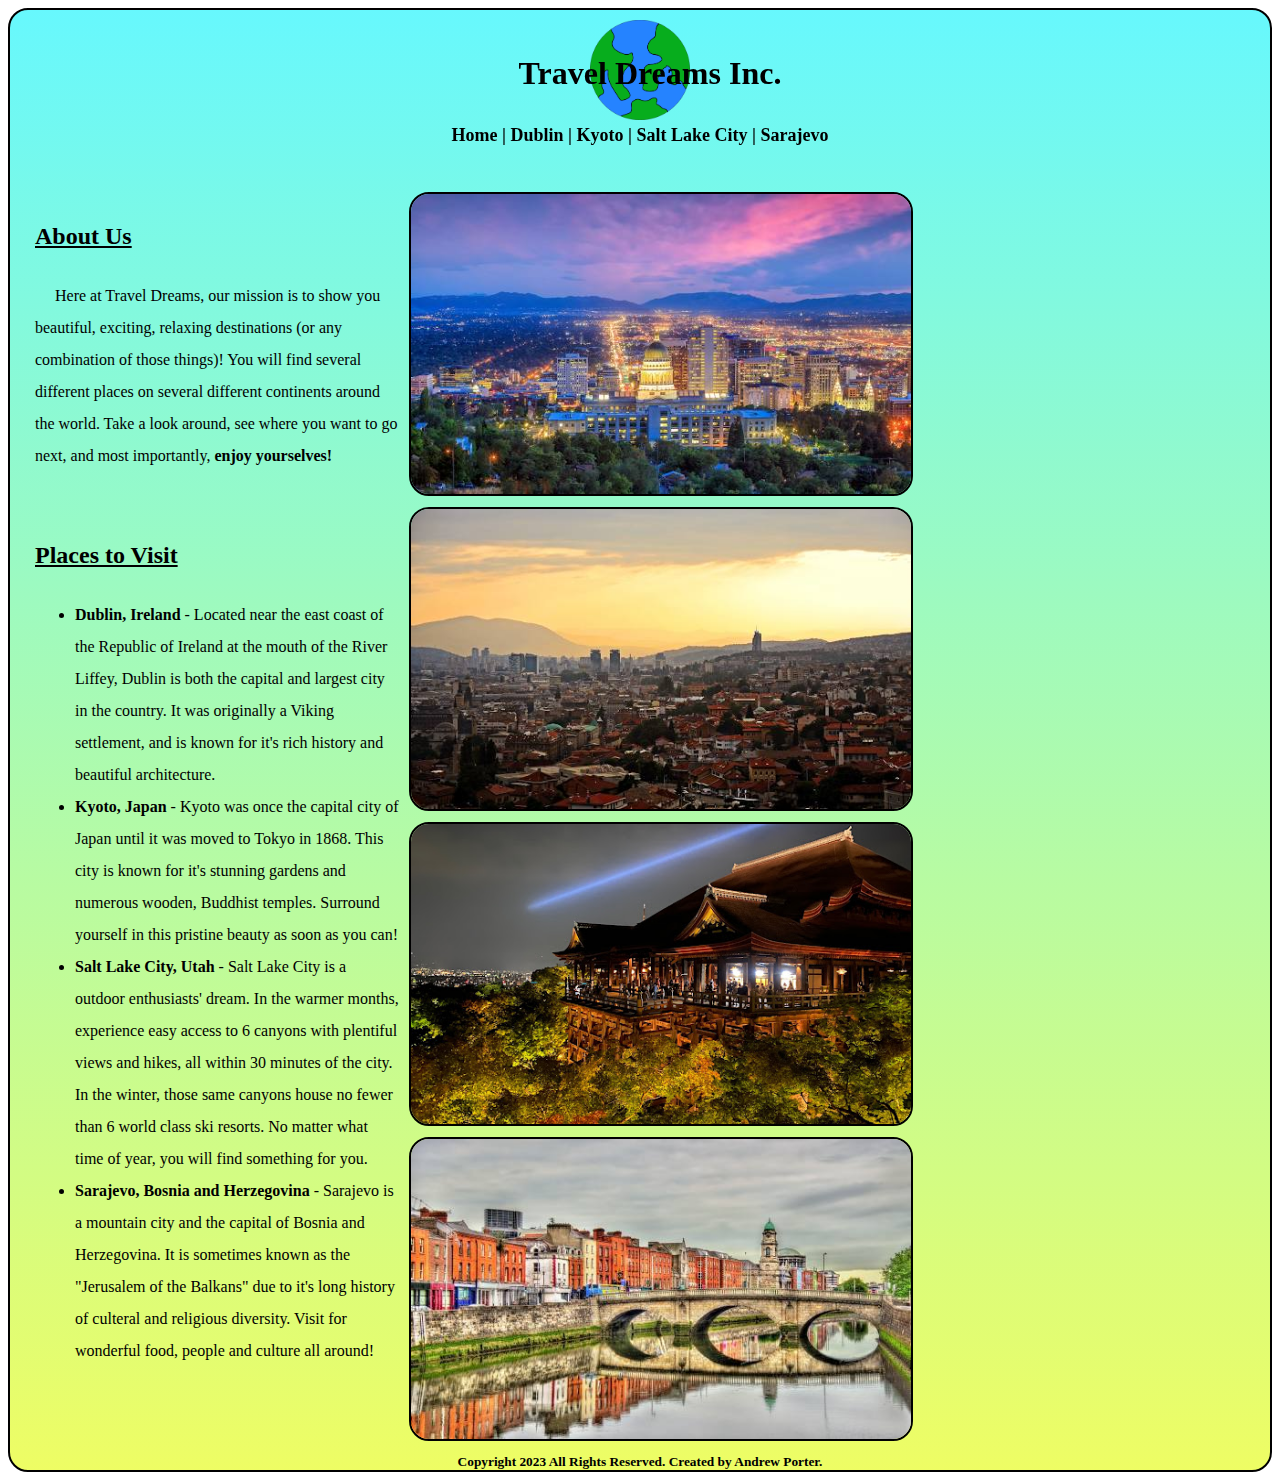
<file: index.html>
<!DOCTYPE html>
<html>
    <head>
        <script src="/main.js"></script>
        <link rel="stylesheet" href="/styles.css">
        <link rel="icon" href="/Media/planetEarthTest.png" type="image/icon type">
        <title>Travel Dreams Inc.</title>
    </head>
    <div id="main">
        <header id="myHeader">
            <div class="logo">
                <p id="companyTitle">Travel Dreams Inc.</p>
                <img id="logoYo" src="/Media/planetEarthTest.png">
            </div>
            <div class="navigationBar">
                <nav>
                    <a href="/index.html">Home</a> | 
                    <a href="/Pages/dublin.html">Dublin</a> | 
                    <a href="/Pages/kyoto.html">Kyoto</a> | 
                    <a href="/Pages/saltLake.html">Salt Lake City</a> | 
                    <a href="/Pages/sarajevo.html">Sarajevo</a>
                </nav> 
            </div>
        </header>
        <br/><br/>
        <body>
            <div class="mainPage">
                <div class="aboutCompany">
                    <h2>About Us</h2>
                    <p>Here at Travel Dreams, our mission is to show you beautiful, exciting, relaxing destinations (or any combination of those things)! You will find several different places on several different continents around the world. Take a look around, see where you want to go next, and most importantly, <strong>enjoy yourselves!</strong></p>
                </div>
                <div class="picGrid">                   
                    <img id="test" alt="Utah State Capitol" src="/Media/SLC/SLC DT.png">
                    <img alt="Sarajevo Skyline" src="/Media/Sarajevo/Sarajevo Again.jpg">
                    <img alt="Kyoto Temple" src="/Media/Kyoto/Kyoto Temple n Skyline.png">
                    <img alt="Dublin Ireland" src="/Media/Dublin/dublin ireland.png">
                </div>
                <div class="locationLinks">
                    <h2>Places to Visit</h2>
                    <ul>
                        <li><strong><a href="/Pages/dublin.html">Dublin, Ireland</a></strong> - Located near the east coast of the Republic of Ireland at the mouth of the River Liffey, Dublin is both the capital and largest city in the country. It was originally a Viking settlement, and is known for it's rich history and beautiful architecture.</li>
                        <li><strong><a href="/Pages/kyoto.html">Kyoto, Japan</a></strong> - Kyoto was once the capital city of Japan until it was moved to Tokyo in 1868. This city is known for it's stunning gardens and numerous wooden, Buddhist temples. Surround yourself in this pristine beauty as soon as you can!</li>
                        <li><strong><a href="/Pages/saltLake.html">Salt Lake City, Utah</a></strong> - Salt Lake City is a outdoor enthusiasts' dream. In the warmer months, experience easy access to 6 canyons with plentiful views and hikes, all within 30 minutes of the city. In the winter, those same canyons house no fewer than 6 world class ski resorts. No matter what time of year, you will find something for you.</li>
                        <li><strong><a href="/Pages/sarajevo.html">Sarajevo, Bosnia and Herzegovina</a></strong> - Sarajevo is a mountain city and the capital of Bosnia and Herzegovina. It is sometimes known as the "Jerusalem of the Balkans" due to it's long history of culteral and religious diversity. Visit for wonderful food, people and culture all around!</li>
                    </ul>
                </div>
            </div>
        </body>
        <footer>
            <small>Copyright 2023 All Rights Reserved. Created by Andrew Porter.</small>
        </footer>
    </div>
</html>
</file>
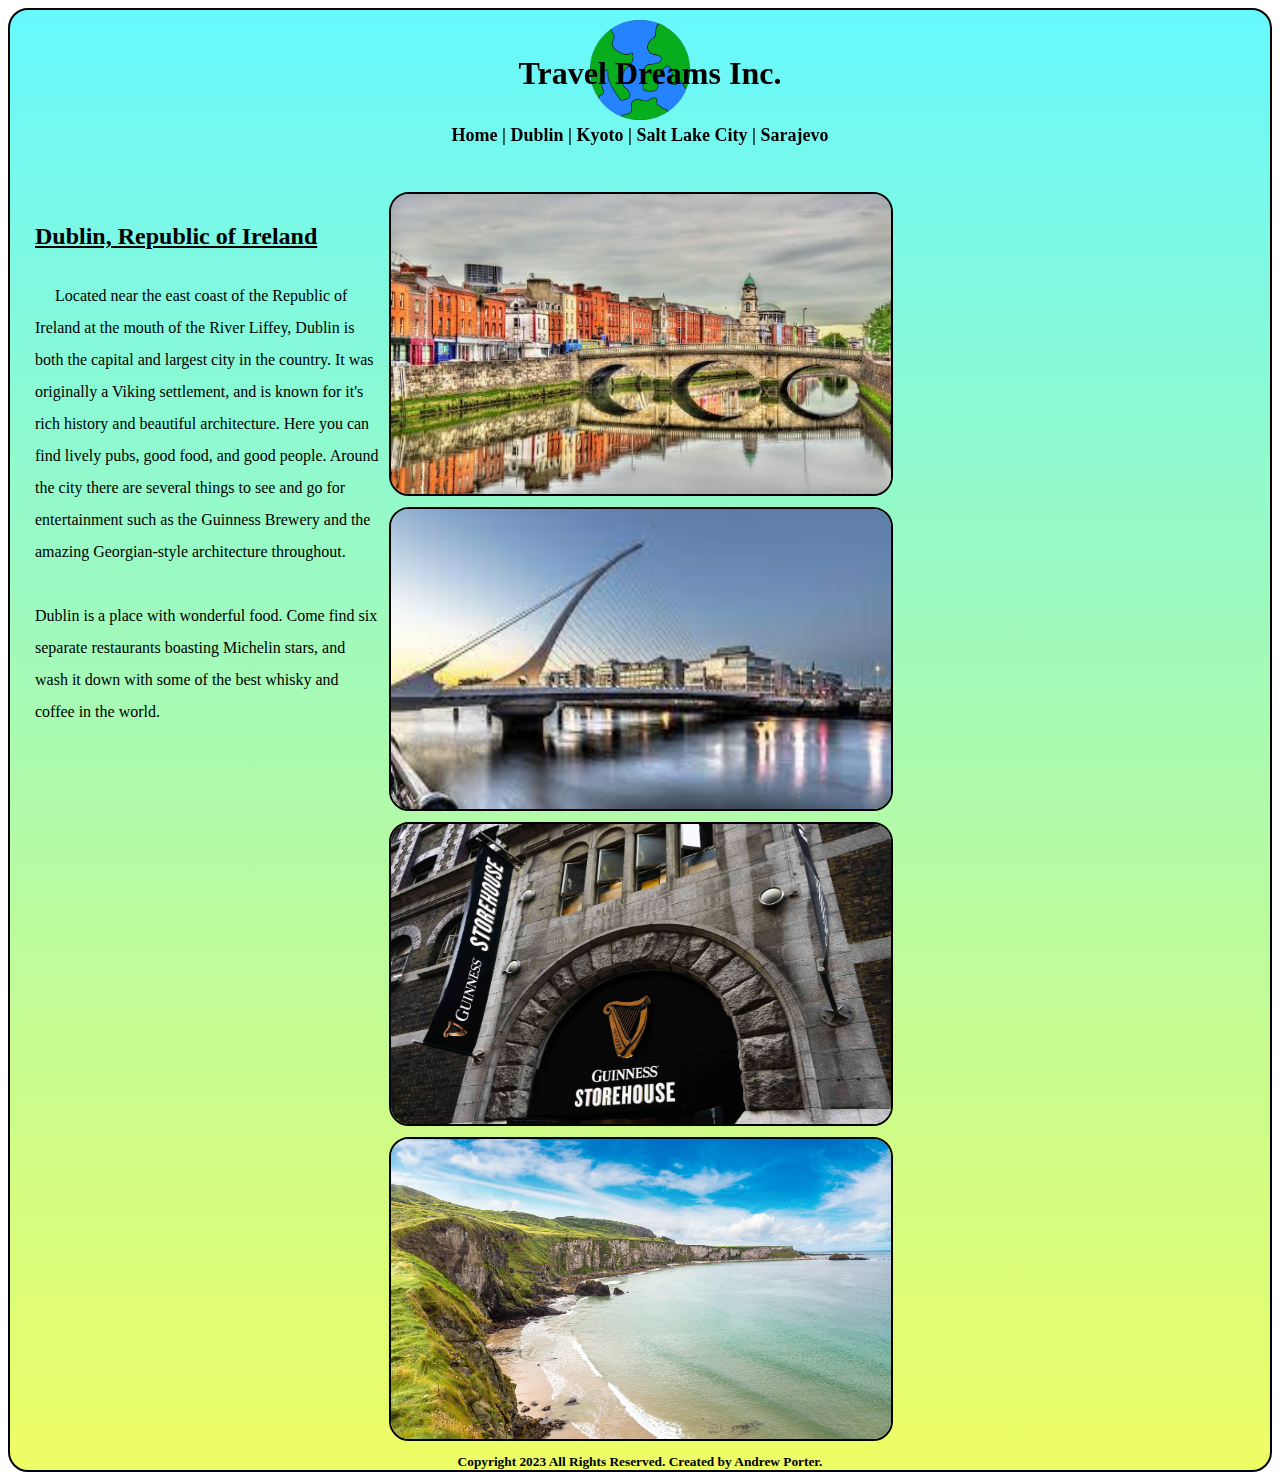
<file: Pages/dublin.html>
<!DOCTYPE html>
<html>
    <head>
        <script src="/main.js"></script>
        <link rel="stylesheet" href="/styles.css">
        <link rel="icon" href="/Media/planetEarthTest.png" type="image/icon type">
        <title>Travel Dreams Inc.</title>
    </head>
    <div id="main">
        <header id="myHeader">
            <div class="logo">
                <p id="companyTitle">Travel Dreams Inc.</p>
                <img id="logoYo" src="/Media/planetEarthTest.png">
            </div>
            <div class="navigationBar">
                <nav>
                    <a href="/index.html">Home</a> | 
                    <a href="/Pages/dublin.html">Dublin</a> | 
                    <a href="/Pages/kyoto.html">Kyoto</a> | 
                    <a href="/Pages/saltLake.html">Salt Lake City</a> | 
                    <a href="/Pages/sarajevo.html">Sarajevo</a>
                </nav> 
            </div>
        </header>
        <br/><br/>
        <body>
            <div class="locationPage">
                <div class="locationLinks">
                    <h2>Dublin, Republic of Ireland</h2>
                    <p>Located near the east coast of the Republic of Ireland at the mouth of the River Liffey, Dublin is both the capital and largest city in the country. It was originally a Viking settlement, and is known for it's rich history and beautiful architecture.
                        Here you can find lively pubs, good food, and good people. Around the city there are several things to see and go for entertainment such as the Guinness Brewery and the amazing Georgian-style architecture throughout.
                        <br><br>
                        Dublin is a place with wonderful food. Come find six separate restaurants boasting Michelin stars, and wash it down with some of the best whisky and coffee in the world.
                </div>
                <div class="picGrid">                   
                    <img id="test" alt="Dublin " src="/Media/Dublin/dublin ireland.png">
                    <img alt="Dublin Bridge" src="/Media/Dublin/dublinBridge.png">
                    <img alt="Guinness" src="/Media/Dublin/guinness.png">
                    <img alt="Arches National Park" src="/Media/Dublin/irishCoast.png">
                </div>
            </div>
        </body>
        <footer>
            <small>Copyright 2023 All Rights Reserved. Created by Andrew Porter.</small>
        </footer>
    </div>
</html>
</file>
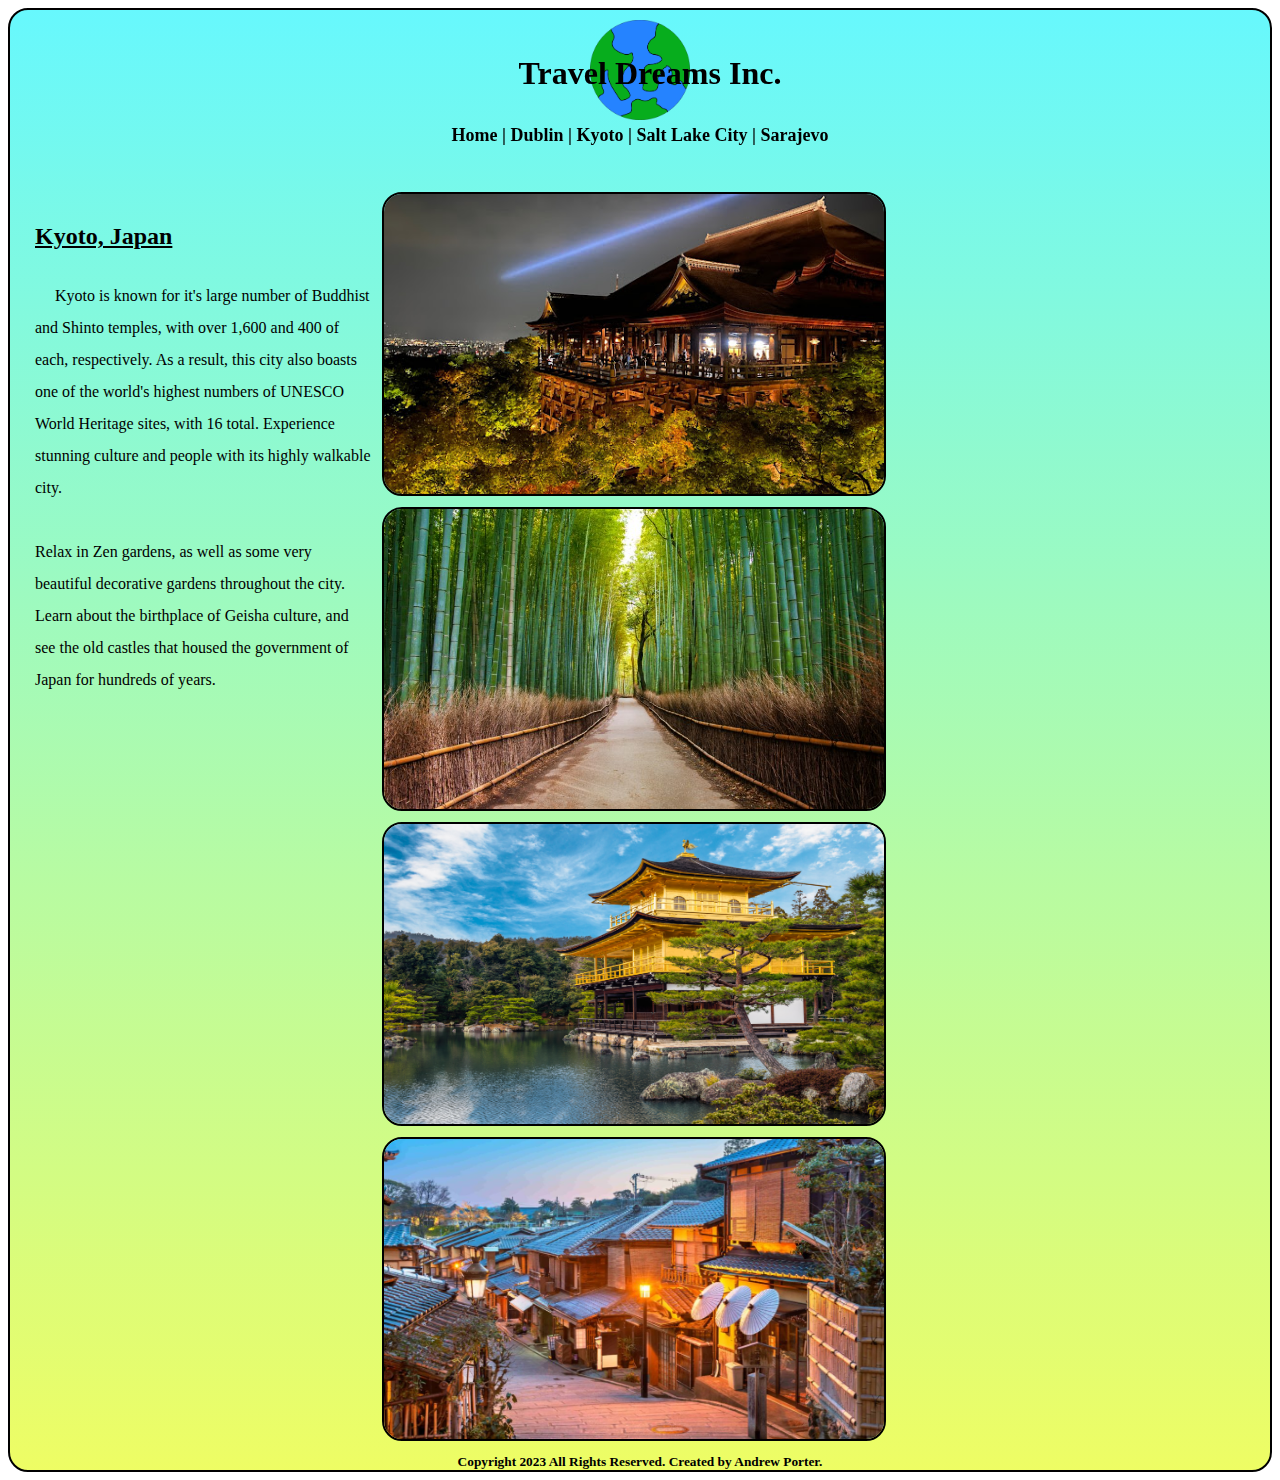
<file: Pages/kyoto.html>
<!DOCTYPE html>
<html>
    <head>
        <script src="/main.js"></script>
        <link rel="stylesheet" href="/styles.css">
        <link rel="icon" href="/Media/planetEarthTest.png" type="image/icon type">
        <title>Travel Dreams Inc.</title>
    </head>
    <div id="main">
        <header id="myHeader">
            <div class="logo">
                <p id="companyTitle">Travel Dreams Inc.</p>
                <img id="logoYo" src="/Media/planetEarthTest.png">
            </div>
            <div class="navigationBar">
                <nav>
                    <a href="/index.html">Home</a> | 
                    <a href="/Pages/dublin.html">Dublin</a> | 
                    <a href="/Pages/kyoto.html">Kyoto</a> | 
                    <a href="/Pages/saltLake.html">Salt Lake City</a> | 
                    <a href="/Pages/sarajevo.html">Sarajevo</a>
                </nav> 
            </div>
        </header>
        <br/><br/>
        <body>
            <div class="locationPage">
                <div class="locationLinks">
                    <h2>Kyoto, Japan</h2>
                    <p>Kyoto is known for it's large number of Buddhist and Shinto temples, with over 1,600 and 400 of each, respectively. As a result, this city also boasts one of the world's highest numbers of UNESCO World Heritage sites, with 16 total. Experience stunning culture and people with its highly walkable city.
                        <br><br>
                        Relax in Zen gardens, as well as some very beautiful decorative gardens throughout the city. Learn about the birthplace of Geisha culture, and see the old castles that housed the government of Japan for hundreds of years.
                    </p>
                </div>
                <div class="picGrid">                   
                    <img id="test" alt="Kyoto Temple" src="/Media/Kyoto/Kyoto Temple n Skyline.png">
                    <img alt="Bamboo Grove in Kyoto" src="/Media/Kyoto/arashiyama-bamboo-grove-kyoto-e1466611768221.png">
                    <img alt="Garden in Kyoto" src="/Media/Kyoto/KyotoGarden.png">
                    <img alt="Old Town Kyoto" src="/Media/Kyoto/oldTownKyoto.png">
                </div>
            </div>
        </body>
        <footer>
            <small>Copyright 2023 All Rights Reserved. Created by Andrew Porter.</small>
        </footer>
    </div>
</html>
</file>
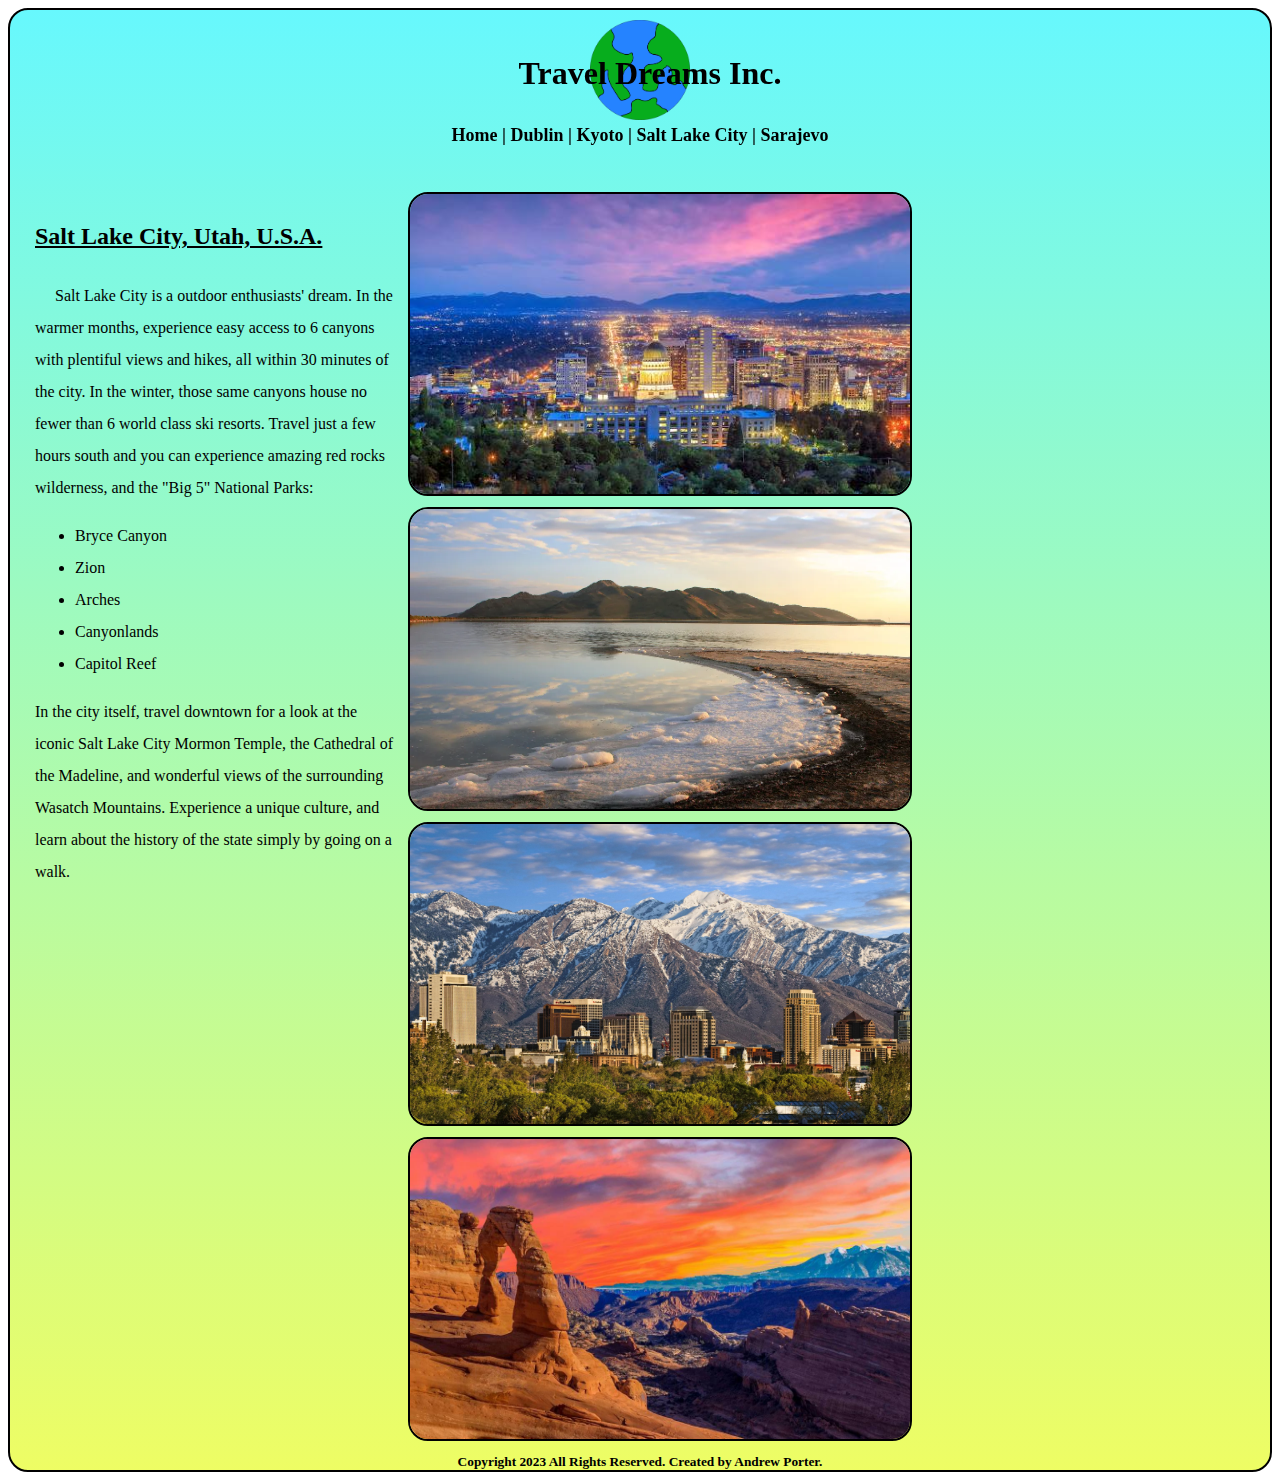
<file: Pages/saltLake.html>
<!DOCTYPE html>
<html>
    <head>
        <script src="/main.js"></script>
        <link rel="stylesheet" href="/styles.css">
        <link rel="icon" href="/Media/planetEarthTest.png" type="image/icon type">
        <title>Travel Dreams Inc.</title>
    </head>
    <div id="main">
        <header id="myHeader">
            <div class="logo">
                <p id="companyTitle">Travel Dreams Inc.</p>
                <img id="logoYo" src="/Media/planetEarthTest.png">
            </div>
            <div class="navigationBar">
                <nav>
                    <a href="/index.html">Home</a> | 
                    <a href="/Pages/dublin.html">Dublin</a> | 
                    <a href="/Pages/kyoto.html">Kyoto</a> | 
                    <a href="/Pages/saltLake.html">Salt Lake City</a> | 
                    <a href="/Pages/sarajevo.html">Sarajevo</a>
                </nav> 
            </div>
        </header>
        <br/><br/>
        <body>
            <div class="locationPage">
                <div class="locationLinks">
                    <h2>Salt Lake City, Utah, U.S.A.</h2>
                    <p>Salt Lake City is a outdoor enthusiasts' dream. In the warmer months, experience easy access to 6 canyons with plentiful views and hikes, all within 30 minutes of the city. In the winter, those same canyons house no fewer than 6 world class ski resorts. Travel just a few hours south and you can experience amazing red rocks wilderness, and the "Big 5" National Parks:
                        <ul>
                            <li>Bryce Canyon</li>
                            <li>Zion</li>
                            <li>Arches</li>
                            <li>Canyonlands</li>
                            <li>Capitol Reef</li>
                        </ul>
                        In the city itself, travel downtown for a look at the iconic Salt Lake City Mormon Temple, the Cathedral of the Madeline, and wonderful views of the surrounding Wasatch Mountains. Experience a unique culture, and learn about the history of the state simply by going on a walk.
                    </p>
                </div>
                <div class="picGrid">                   
                    <img id="test" alt="Utah State Capitol" src="/Media/SLC/SLC DT.png">
                    <img alt="Great Salt Lake" src="/Media/SLC/GreatSaltLake.png">
                    <img alt="SLC Skyline" src="/Media/SLC/SLC Skyline.png">
                    <img alt="Arches National Park" src="/Media/SLC/archesNatPark.png">
                </div>
            </div>
        </body>
        <footer>
            <small>Copyright 2023 All Rights Reserved. Created by Andrew Porter.</small>
        </footer>
    </div>
</html>
</file>
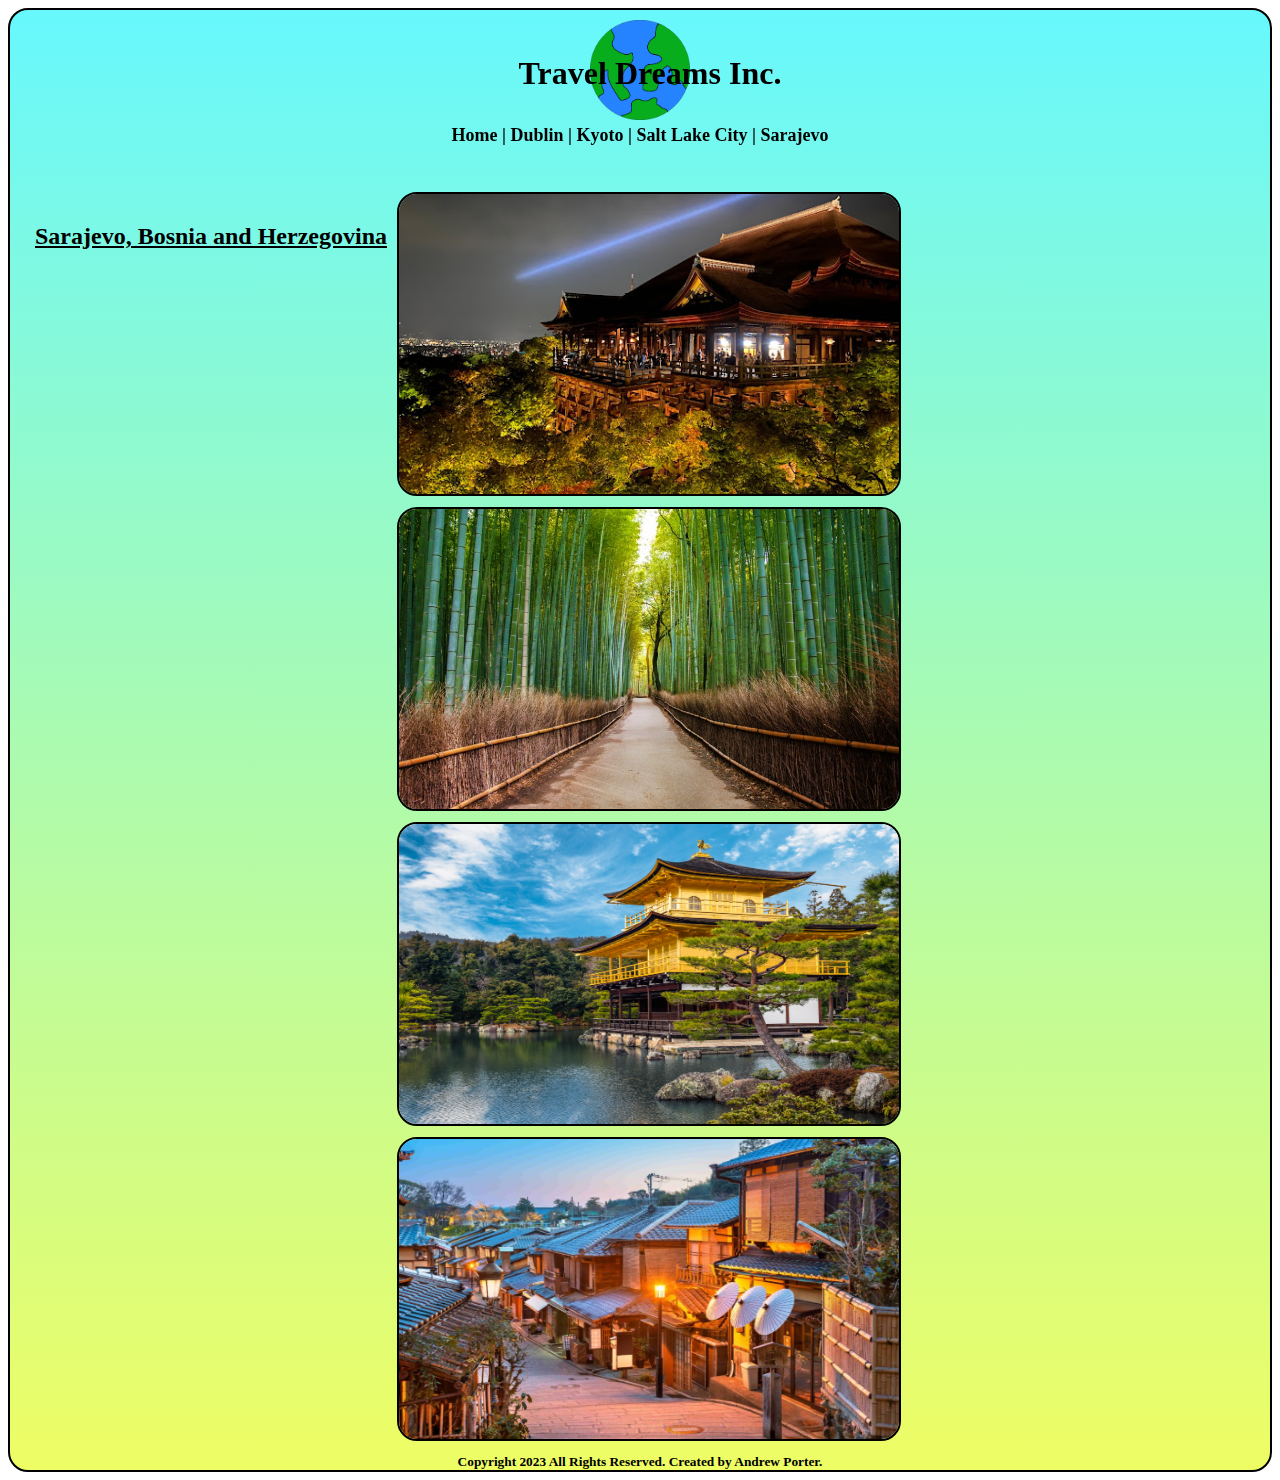
<file: Pages/sarajevo.html>
<!DOCTYPE html>
<html>
    <head>
        <script src="/main.js"></script>
        <link rel="stylesheet" href="/styles.css">
        <link rel="icon" href="/Media/planetEarthTest.png" type="image/icon type">
        <title>Travel Dreams Inc.</title>
    </head>
    <div id="main">
        <header id="myHeader">
            <div class="logo">
                <p id="companyTitle">Travel Dreams Inc.</p>
                <img id="logoYo" src="/Media/planetEarthTest.png">
            </div>
            <div class="navigationBar">
                <nav>
                    <a href="/index.html">Home</a> | 
                    <a href="/Pages/dublin.html">Dublin</a> | 
                    <a href="/Pages/kyoto.html">Kyoto</a> | 
                    <a href="/Pages/saltLake.html">Salt Lake City</a> | 
                    <a href="/Pages/sarajevo.html">Sarajevo</a>
                </nav> 
            </div>
        </header>
        <br/><br/>
        <body>
            <div class="locationPage">
                <div class="locationLinks">
                    <h2>Sarajevo, Bosnia and Herzegovina</h2>
                    <p>
                    </p>
                </div>
                <div class="picGrid">                   
                    <img id="test" alt="Kyoto Temple" src="/Media/Kyoto/Kyoto Temple n Skyline.png">
                    <img alt="Bamboo Grove in Kyoto" src="/Media/Kyoto/arashiyama-bamboo-grove-kyoto-e1466611768221.png">
                    <img alt="Garden in Kyoto" src="/Media/Kyoto/KyotoGarden.png">
                    <img alt="Old Town Kyoto" src="/Media/Kyoto/oldTownKyoto.png">
                </div>
            </div>
        </body>
        <footer>
            <small>Copyright 2023 All Rights Reserved. Created by Andrew Porter.</small>
        </footer>
    </div>
</html>
</file>
<file: styles.css>
header {
    text-align: center;
    position: sticky;
    top: 5px;
    padding: 10px;
    font-weight: bold;
    font-size: large;
}

div.picGrid > img {
    height: 300px;
    width: 500px;
    border: 2px solid black;
    border-radius: 20px;
}

h2 {
    text-decoration: underline;
}

img#logoYo {
    height: 100px;
    width: 100px;
}

#companyTitle {
    display: inline;
    position: absolute;
    margin: 0;
    top: 50%;
    left: 50%;
    transform: translate(-50%, -50%);
    font-size: xx-large;
}

.mainPage {
    display: grid;
    grid-template-areas: 
        'header header header header header'
        'left left main main main'
        'menu menu main main main'
        'menu menu main main main'
        'menu menu main main main';
    min-height: 100vh;
    line-height: 2;
}

.locationPage {
    display: grid;
    grid-template-areas: 
        'header header header header header'
        'menu menu main main main'
        'menu menu main main main'
        'menu menu main main main'
        'menu menu main main main';
    min-height: 100vh;
    line-height: 2;
}

.logoHolder {
    grid-area: header;
    position: sticky;
    top: 5px;
    text-align: center;
}

.locationLinks {
    grid-area: menu;
    padding-left: 25px;
}

.picGrid {
    display: flexbox;
    flex-wrap: wrap;
    grid-area: main;
    margin-left: 10px;
}

.aboutCompany {
    grid-area: left;
    padding-left: 25px;
}

.logo {
    position: relative;
}

footer {
    text-align: center;
    font-weight: bold;
}

a {
    text-decoration: none;
    color: black;
}

a:hover {
    color: rgb(120, 81, 169);
}

a:visited {
    color: black;
}

a:visited:hover {
    color: rgb(120, 81, 169);
}

.headerColor {
    background-color: rgb(103, 248, 253);
    border-radius: 20px;
    opacity: 0.65;
}

#main {
    background-image: linear-gradient(rgb(103, 248, 253), rgb(238, 253, 100));
    border: 2px solid black;
    border-radius: 20px;
}

p {
    text-indent: 20px;
}
</file>
